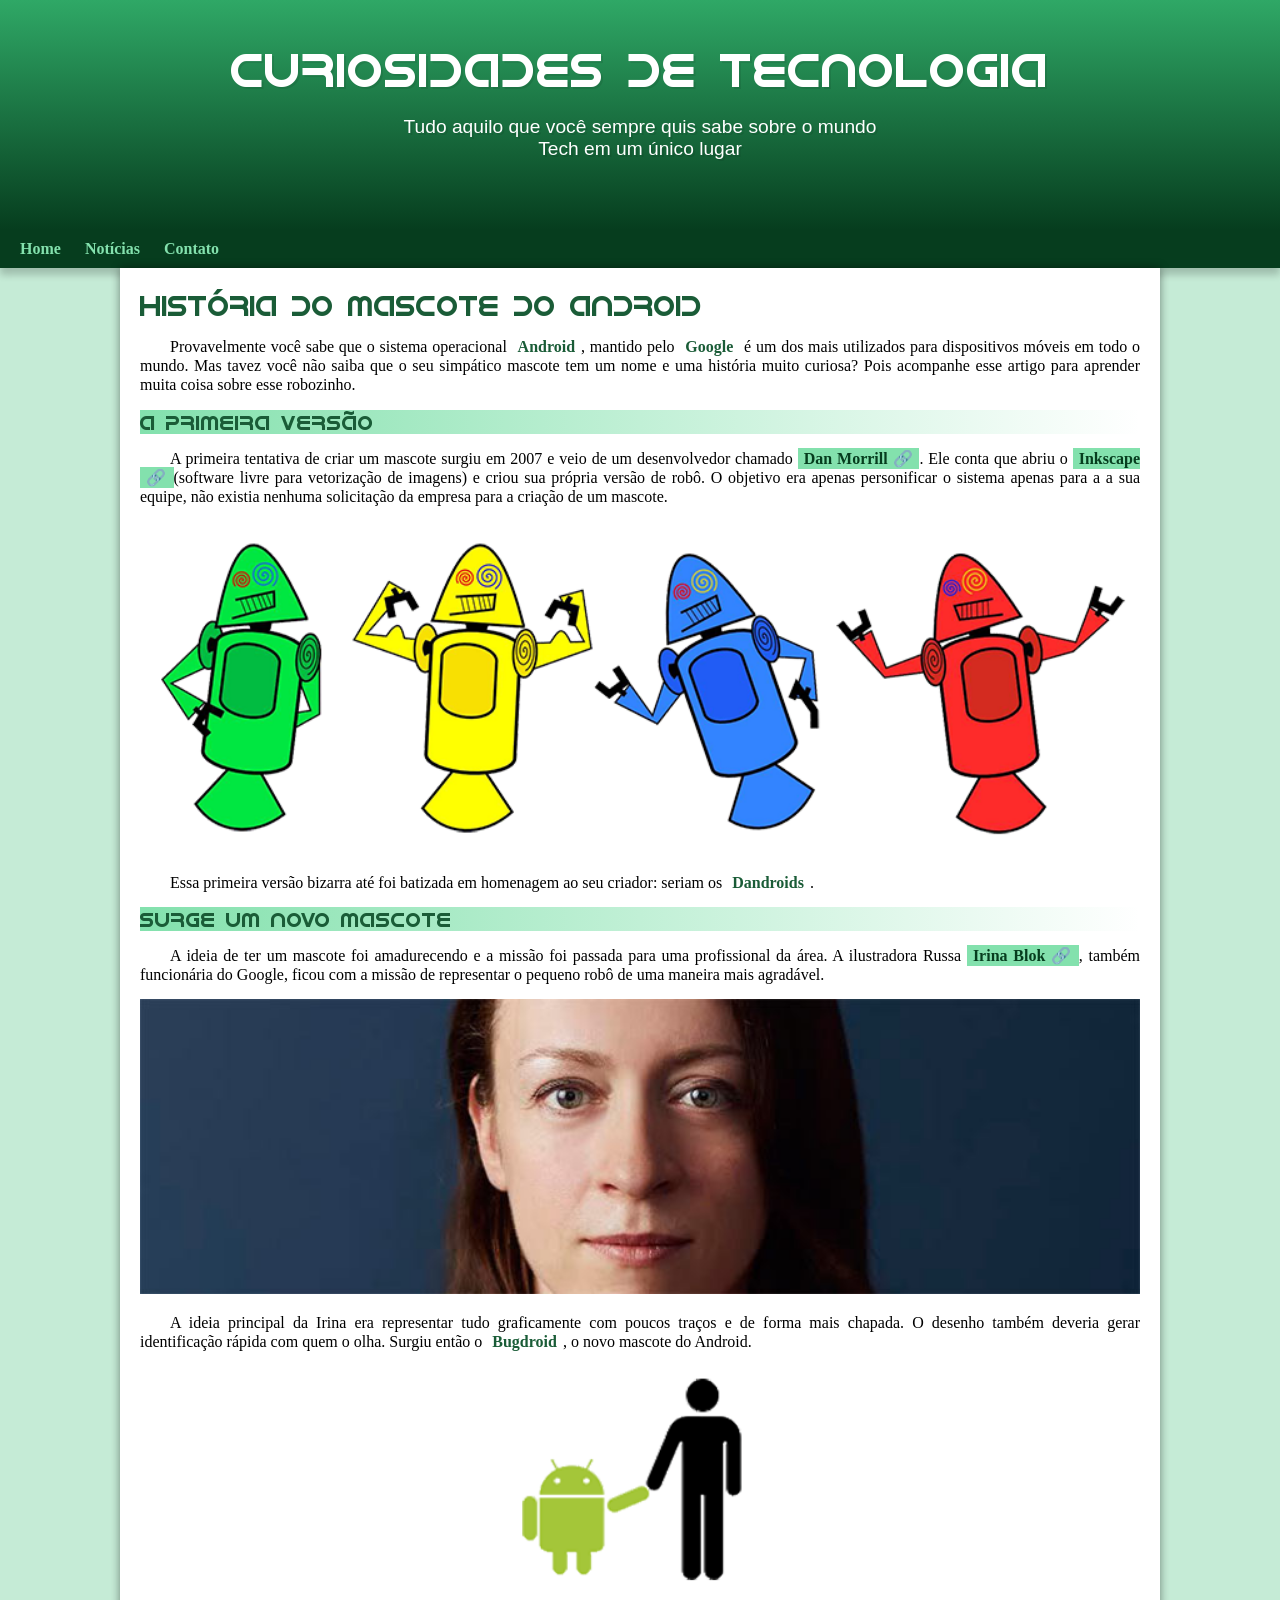
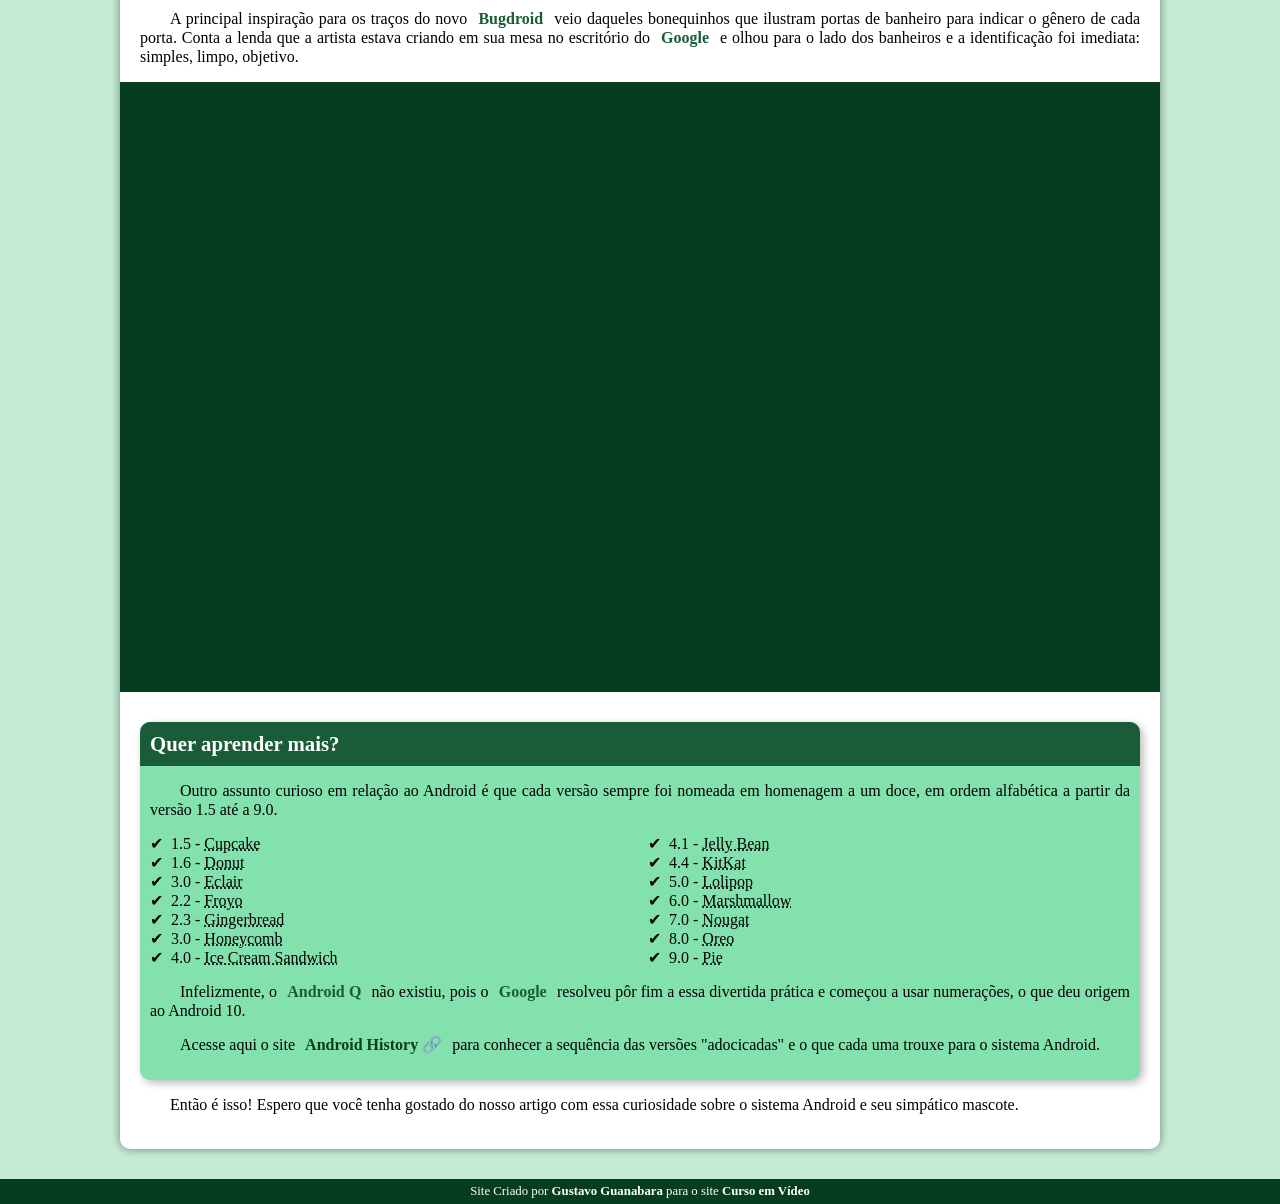
<file: index.html>
<!DOCTYPE html>
<html lang="pt-br">
<head>
    <meta charset="UTF-8">
    <meta name="viewport" content="width=device-width, initial-scale=1.0">
    <title>Como Surgiu o Mascote do Andróid</title>
    <link rel="shortcut icon" href="imagens/favicon.ico" type="image/x-icon">
    <link rel="stylesheet" href="estilo/style.css">
    
</head>
<body>
    <header>
        <h1>Curiosidades de Tecnologia</h1>
        <p>Tudo aquilo que você sempre quis sabe sobre o mundo Tech em um único lugar</p>
    </header>
    <nav>
        <a href="#">Home</a>
        <a href="#">Notícias</a>
        <a href="#">Contato</a>
        
    </nav>
    <main>
        <article>
            <h1>História do Mascote do Android</h1>

            <p>Provavelmente você sabe que o sistema operacional <strong>Android</strong>, mantido pelo <strong>Google</strong> é um dos mais utilizados para dispositivos móveis em todo o mundo. Mas tavez você não saiba que o seu simpático mascote tem um nome e uma história muito curiosa? Pois acompanhe esse artigo para aprender muita coisa sobre esse robozinho.</p>

            <h2>A primeira versão</h2>

            <p>A primeira tentativa de criar um mascote surgiu em 2007 e veio de um desenvolvedor chamado <a href="https://ausdroid.net/news/2013/01/04/dan-morrill-shows-us-the-android-mascots-that-could-have-been/" target="_blank" class="externo">Dan Morrill</a>. Ele conta que abriu o <a href="https://inkscape.org/pt-br/" target="_blank" class="externo">Inkscape </a>(software livre para vetorização de imagens) e criou sua própria versão de robô. O objetivo era apenas personificar o sistema apenas para a a sua equipe, não existia nenhuma solicitação da empresa para a criação de um mascote.</p>

            <picture>
                <source media="(max-width: 670px )" srcset="imagens/dan-droids-pq.png">
            <img src="imagens/dan-droids.png" alt="Primeiro Mascote do Andróid">
            </picture>

            <p>Essa primeira versão bizarra até foi batizada em homenagem ao seu criador: seriam os <strong>Dandroids</strong>.</p>

            <h2>Surge um novo mascote</h2>

            <p>A ideia de ter um mascote foi amadurecendo e a missão foi passada para uma profissional da área. A ilustradora Russa <a href="https://www.irinablok.com/" target="_blank" class="externo">Irina Blok</a>, também funcionária do Google, ficou com a missão de representar o pequeno robô de uma maneira mais agradável.</p>

            <picture>
                <source media="(max-width: 670px )" srcset="imagens/irina-blok-pq.jpg">
            <img src="imagens/irina-blok.jpg" alt="Irina Block Criadora do Bugdroid">
            </picture>

            <p>A ideia principal da Irina era representar tudo graficamente com poucos traços e de forma mais chapada. O desenho também deveria gerar identificação rápida com quem o olha. Surgiu então o <strong>Bugdroid</strong>, o novo mascote do Android.</p>

            <img src="imagens/bugdroid.png" class="pequena" alt="Bugdroid">

            <p>A principal inspiração para os traços do novo <strong>Bugdroid</strong> veio daqueles bonequinhos que ilustram portas de banheiro para indicar o gênero de cada porta. Conta a lenda que a artista estava criando em sua mesa no escritório do <strong>Google</strong> e olhou para o lado dos banheiros e a identificação foi imediata: simples, limpo, objetivo.</p>

            <div class="video">
                <iframe width="560" height="315" src="https://www.youtube.com/embed/l2UDgpLz20M?si=lBJrmxDACya4ufY7" title="YouTube video player" frameborder="0" allow="accelerometer; autoplay; clipboard-write; encrypted-media; gyroscope; picture-in-picture; web-share" referrerpolicy="strict-origin-when-cross-origin" allowfullscreen>
                </iframe></div>
            
            <aside>
                <h3>Quer aprender mais?</h3>
                <p>Outro assunto curioso em relação ao Android é que cada versão sempre foi nomeada em homenagem a um doce, em ordem alfabética a partir da versão 1.5 até a 9.0.</p>
                <ul>
                    <li>1.5 - <abbr title="Bolo de Copo">Cupcake</abbr></li>
                    <li>1.6 - <abbr title="Rosquinha">Donut</abbr></li>
                    <li>3.0 - <abbr title="Bomba">Eclair</abbr></li>
                    <li>2.2 - <abbr title="Yogurte Congelado">Froyo</abbr></li>
                    <li>2.3 - <abbr title="Biscoito de Gengibre">Gingerbread</abbr></li>
                    <li>3.0 - <abbr title="Favo de Mel">Honeycomb</abbr></li>
                    <li>4.0 - <abbr title="Sanduiche de Sorvete">Ice Cream Sandwich</abbr></li>
                    <li>4.1 - <abbr title="Jujuba">Jelly Bean</abbr></li>
                    <li>4.4 - <abbr title="Kitkat">KitKat</abbr></li>
                    <li>5.0 - <abbr title="Pirulito">Lolipop</abbr></li>
                    <li>6.0 - <abbr title="Marshemellow">Marshmallow</abbr></li>
                    <li>7.0 - <abbr title="Torropne">Nougat</abbr></li>
                    <li>8.0 - <abbr title="Oreo">Oreo</abbr></li>
                     <li>9.0 - <abbr title="Torta">Pie</abbr></li>
                </ul>
               
                <p>Infelizmente, o <strong>Android Q</strong> não existiu, pois o <strong>Google</strong> resolveu pôr fim a essa divertida prática e começou a usar numerações, o que deu origem ao Android 10.</p>
                <p>Acesse aqui o site <a href="https://www.android.com/intl/en_uk/history" target="_blank" class="externo">Android History</a> para conhecer a sequência das versões "adocicadas" e o que cada uma trouxe para o sistema Android.
                </p>
                
            </aside>

            <p>Então é isso! Espero que você tenha gostado do nosso artigo com essa curiosidade sobre o sistema Android e seu simpático mascote.</p>
        </article>
    </main>
    <footer>
        Site Criado por <a href="https://gustavoguanabara.github.io/" target="_blank">Gustavo Guanabara</a>  para o site <a href="https://www.youtube.com/cursoemvideo" target="_blank">Curso em Vídeo</a>
    </footer>
    
</body>
</html>
</file>
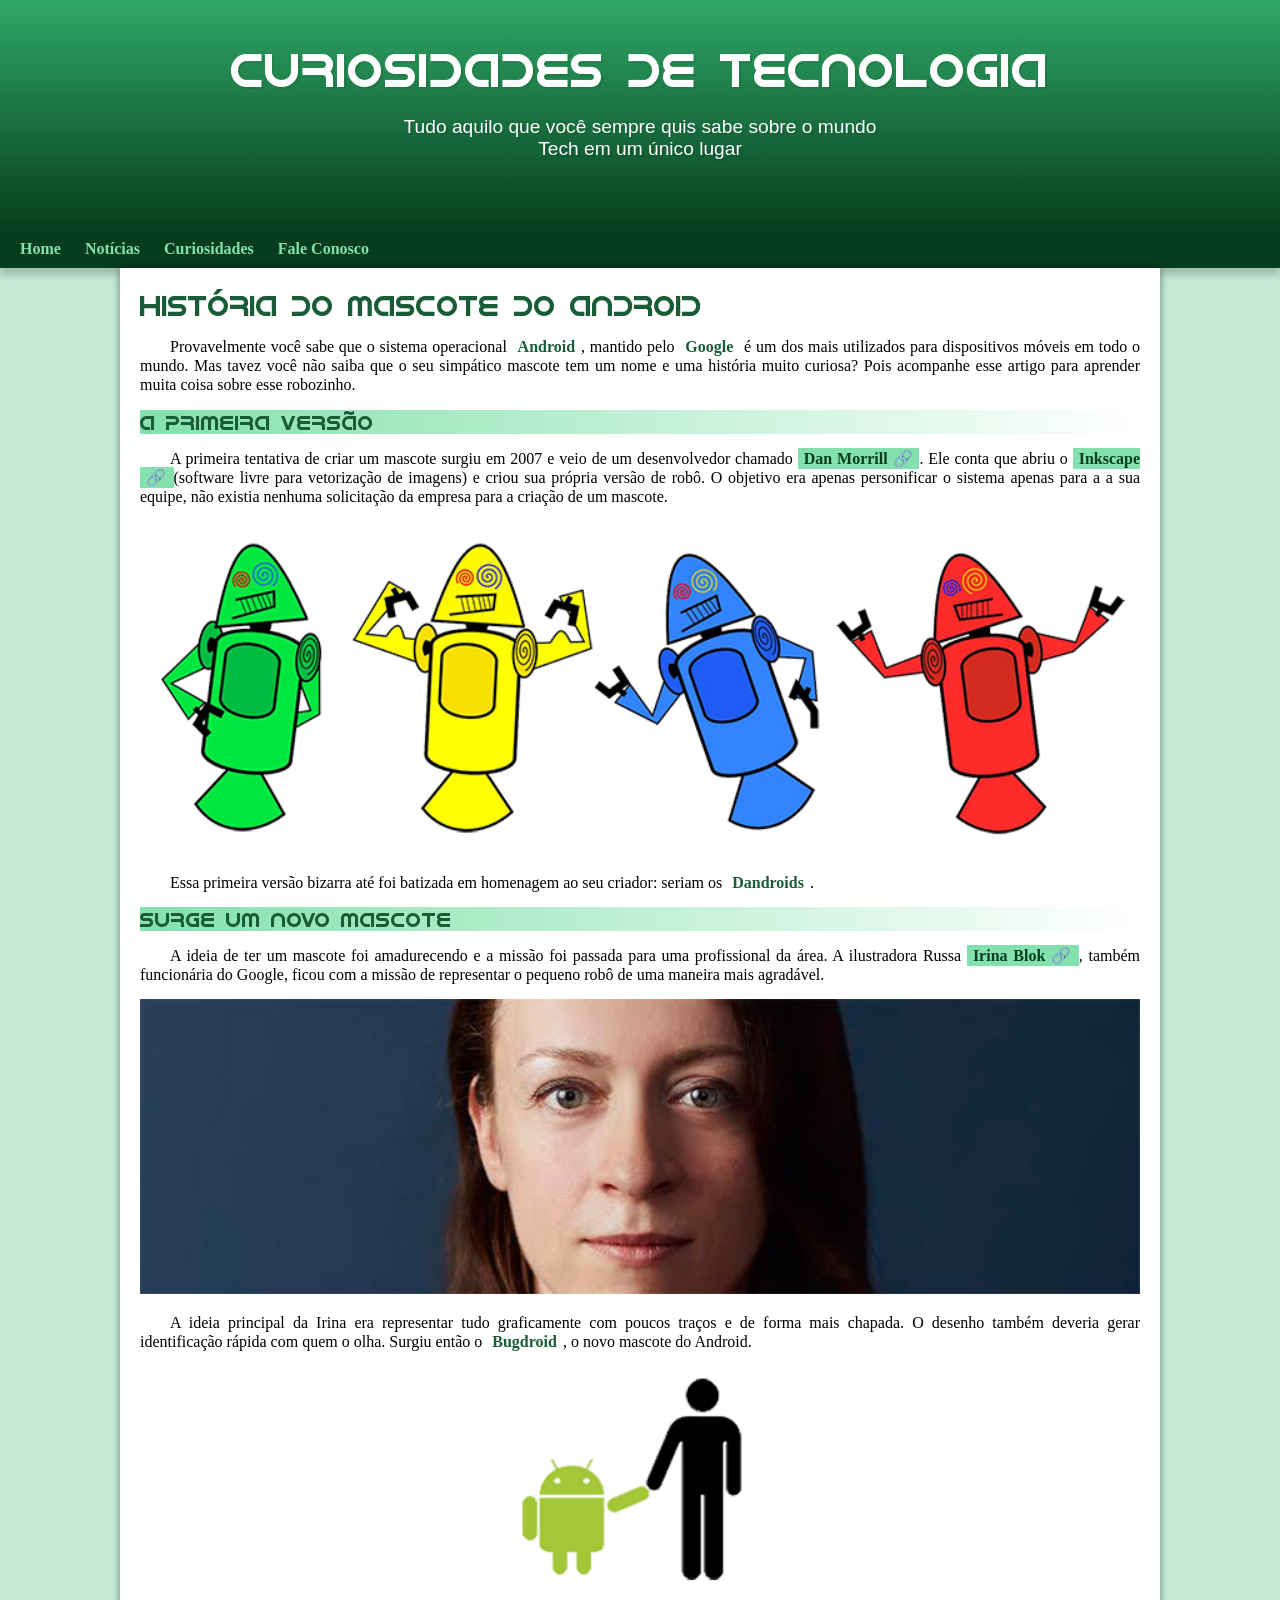
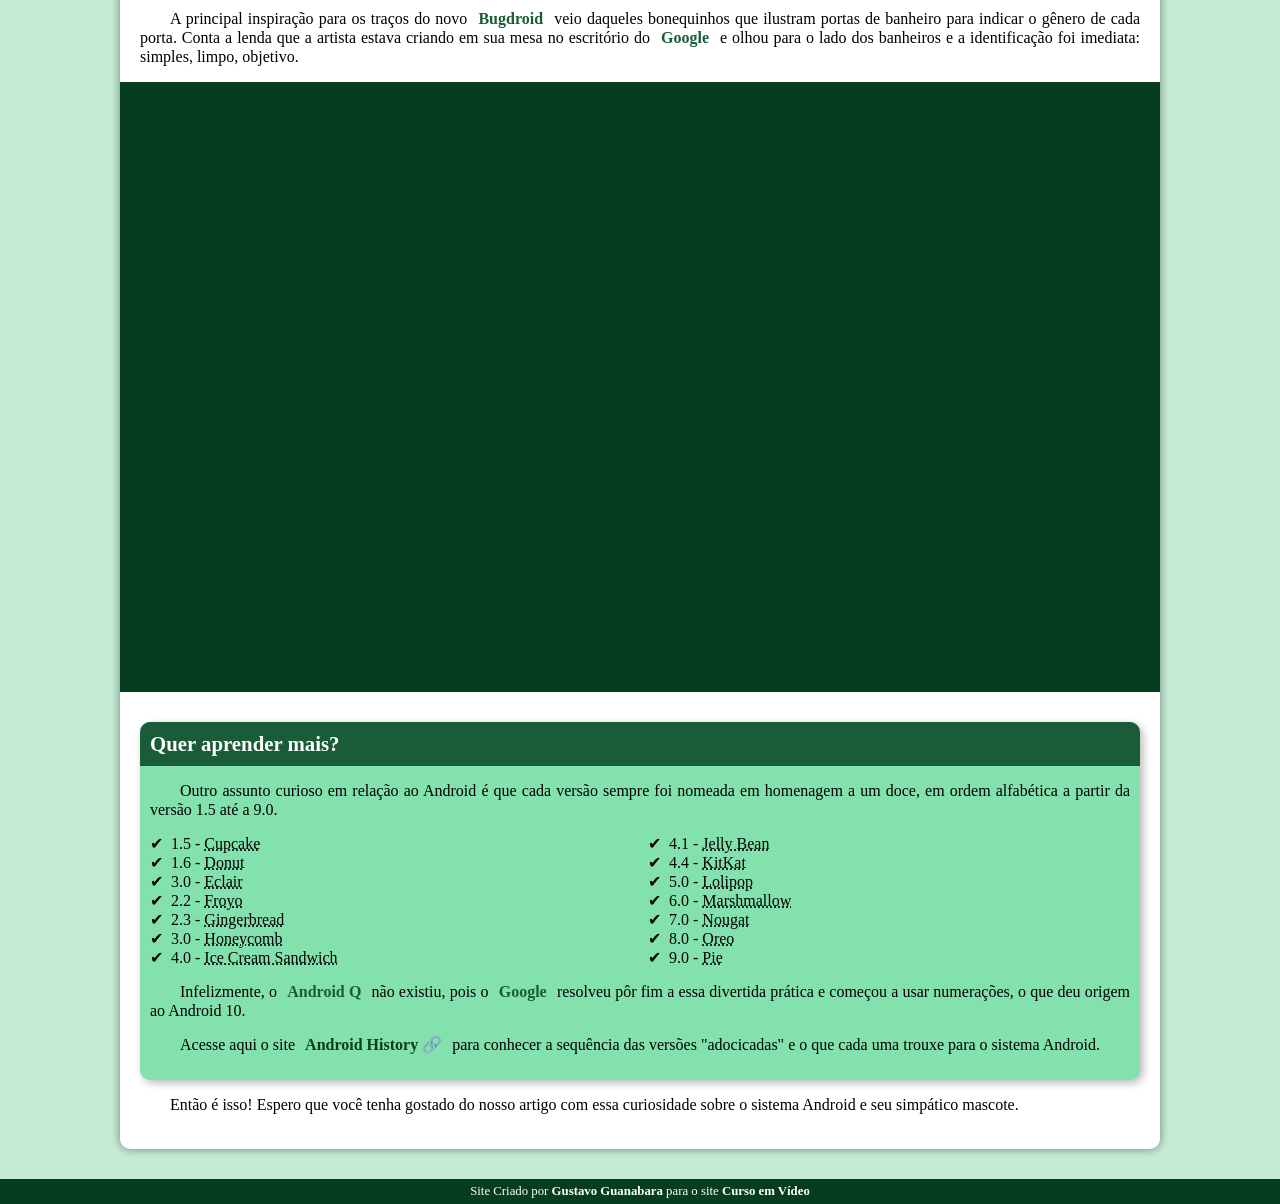
<file: index.html.html>
<!DOCTYPE html>
<html lang="pt-br">
<head>
    <meta charset="UTF-8">
    <meta name="viewport" content="width=device-width, initial-scale=1.0">
    <title>Como Surgiu o Mascote do Andróid</title>
    <link rel="shortcut icon" href="imagens/favicon.ico" type="image/x-icon">
    <link rel="stylesheet" href="estilo/style.css">
    
</head>
<body>
    <header>
        <h1>Curiosidades de Tecnologia</h1>
        <p>Tudo aquilo que você sempre quis sabe sobre o mundo Tech em um único lugar</p>
    </header>
    <nav>
        <a href="#">Home</a>
        <a href="#">Notícias</a>
        <a href="#">Curiosidades</a>
        <a href="#">Fale Conosco</a>
    </nav>
    <main>
        <article>
            <h1>História do Mascote do Android</h1>

            <p>Provavelmente você sabe que o sistema operacional <strong>Android</strong>, mantido pelo <strong>Google</strong> é um dos mais utilizados para dispositivos móveis em todo o mundo. Mas tavez você não saiba que o seu simpático mascote tem um nome e uma história muito curiosa? Pois acompanhe esse artigo para aprender muita coisa sobre esse robozinho.</p>

            <h2>A primeira versão</h2>

            <p>A primeira tentativa de criar um mascote surgiu em 2007 e veio de um desenvolvedor chamado <a href="https://ausdroid.net/news/2013/01/04/dan-morrill-shows-us-the-android-mascots-that-could-have-been/" target="_blank" class="externo">Dan Morrill</a>. Ele conta que abriu o <a href="https://inkscape.org/pt-br/" target="_blank" class="externo">Inkscape </a>(software livre para vetorização de imagens) e criou sua própria versão de robô. O objetivo era apenas personificar o sistema apenas para a a sua equipe, não existia nenhuma solicitação da empresa para a criação de um mascote.</p>

            <picture>
                <source media="(max-width: 670px )" srcset="imagens/dan-droids-pq.png">
            <img src="imagens/dan-droids.png" alt="Primeiro Mascote do Andróid">
            </picture>

            <p>Essa primeira versão bizarra até foi batizada em homenagem ao seu criador: seriam os <strong>Dandroids</strong>.</p>

            <h2>Surge um novo mascote</h2>

            <p>A ideia de ter um mascote foi amadurecendo e a missão foi passada para uma profissional da área. A ilustradora Russa <a href="https://www.irinablok.com/" target="_blank" class="externo">Irina Blok</a>, também funcionária do Google, ficou com a missão de representar o pequeno robô de uma maneira mais agradável.</p>

            <picture>
                <source media="(max-width: 670px )" srcset="imagens/irina-blok-pq.jpg">
            <img src="imagens/irina-blok.jpg" alt="Irina Block Criadora do Bugdroid">
            </picture>

            <p>A ideia principal da Irina era representar tudo graficamente com poucos traços e de forma mais chapada. O desenho também deveria gerar identificação rápida com quem o olha. Surgiu então o <strong>Bugdroid</strong>, o novo mascote do Android.</p>

            <img src="imagens/bugdroid.png" class="pequena" alt="Bugdroid">

            <p>A principal inspiração para os traços do novo <strong>Bugdroid</strong> veio daqueles bonequinhos que ilustram portas de banheiro para indicar o gênero de cada porta. Conta a lenda que a artista estava criando em sua mesa no escritório do <strong>Google</strong> e olhou para o lado dos banheiros e a identificação foi imediata: simples, limpo, objetivo.</p>

            <div class="video">
                <iframe width="560" height="315" src="https://www.youtube.com/embed/l2UDgpLz20M?si=lBJrmxDACya4ufY7" title="YouTube video player" frameborder="0" allow="accelerometer; autoplay; clipboard-write; encrypted-media; gyroscope; picture-in-picture; web-share" referrerpolicy="strict-origin-when-cross-origin" allowfullscreen>
                </iframe></div>
            
            <aside>
                <h3>Quer aprender mais?</h3>
                <p>Outro assunto curioso em relação ao Android é que cada versão sempre foi nomeada em homenagem a um doce, em ordem alfabética a partir da versão 1.5 até a 9.0.</p>
                <ul>
                    <li>1.5 - <abbr title="Bolo de Copo">Cupcake</abbr></li>
                    <li>1.6 - <abbr title="Rosquinha">Donut</abbr></li>
                    <li>3.0 - <abbr title="Bomba">Eclair</abbr></li>
                    <li>2.2 - <abbr title="Yogurte Congelado">Froyo</abbr></li>
                    <li>2.3 - <abbr title="Biscoito de Gengibre">Gingerbread</abbr></li>
                    <li>3.0 - <abbr title="Favo de Mel">Honeycomb</abbr></li>
                    <li>4.0 - <abbr title="Sanduiche de Sorvete">Ice Cream Sandwich</abbr></li>
                    <li>4.1 - <abbr title="Jujuba">Jelly Bean</abbr></li>
                    <li>4.4 - <abbr title="Kitkat">KitKat</abbr></li>
                    <li>5.0 - <abbr title="Pirulito">Lolipop</abbr></li>
                    <li>6.0 - <abbr title="Marshemellow">Marshmallow</abbr></li>
                    <li>7.0 - <abbr title="Torropne">Nougat</abbr></li>
                    <li>8.0 - <abbr title="Oreo">Oreo</abbr></li>
                     <li>9.0 - <abbr title="Torta">Pie</abbr></li>
                </ul>
               
                <p>Infelizmente, o <strong>Android Q</strong> não existiu, pois o <strong>Google</strong> resolveu pôr fim a essa divertida prática e começou a usar numerações, o que deu origem ao Android 10.</p>
                <p>Acesse aqui o site <a href="https://www.android.com/intl/en_uk/history" target="_blank" class="externo">Android History</a> para conhecer a sequência das versões "adocicadas" e o que cada uma trouxe para o sistema Android.
                </p>
                
            </aside>

            <p>Então é isso! Espero que você tenha gostado do nosso artigo com essa curiosidade sobre o sistema Android e seu simpático mascote.</p>
        </article>
    </main>
    <footer>
        Site Criado por <a href="https://gustavoguanabara.github.io/" target="_blank">Gustavo Guanabara</a>  para o site <a href="https://www.youtube.com/cursoemvideo" target="_blank">Curso em Vídeo</a>
    </footer>
    
</body>
</html>
</file>
<file: estilo/style.css>
@charset "UTF-8";

@import url('https://fonts.googleapis.com/css2?family=Bebas+Neue&display=swap');

@font-face{
    font-family: 'Android';
    src: url(../fontes/idroid.otf) format('opentype');
    font-weight: normal;

}

:root {
   --cor0: #c5ebd6;
   --cor1: #83e1ad;
   --cor2: #3ddc84;
   --cor3: #2fa866;
   --cor4 :#1a5c37;
   --cor5: #063d1e; 

   --font-padrao: arial, verdana, helvetica, sans-serif; 
   --font-destaque: "Bebas Neue", sans-serif;
   --font-Android:'Android', 'cursive';
}

*{
    margin: 0px;
    padding: 0px;
}

body{
    background-color: var(--cor0);
    
}
a.externo::after{
    content: '\00A0\1F517';


}

 
header{
    background-image: linear-gradient(to bottom, var(--cor3), var(--cor5) );
    min-height: 150px;
    text-align: center;
    padding: 40px;
    
}

header > h1 {
    color: white;
    font-family: var(--font-Android);
    font-weight: normal;
    font-size: 3em;
    margin-bottom: 20px;
    text-shadow: 2px 2px 0px rgba(0, 0, 0, 0.082);
    
}

header >p{
    font-family: var(--font-padrao);
    font-size: 1.2em;
    color: white;
    max-width: 500px;
    padding-left: 10px;
    padding-right: 10px;
    margin: auto;
    text-shadow: 2px 2px 0px rgba(0, 0, 0, 0.089);
}

nav{
    background-color: var(--cor5);
    padding: 10px;
    box-shadow: 0px 7px 07px rgba(0, 0, 0, 0.192);
}

nav > a {

    color: var(--cor1);
    padding: 10px;
    border-radius: 5px;
    text-decoration: none;
    font-weight: bold;
    transition-duration: 0.5s;
    
}

nav > :hover{

    background-color: var(--cor3);
    color: var(--cor5);

}
main{
    
     min-width: 300px;
     max-width: 1000px;
     margin: auto;
     margin-bottom: 30px;
     padding: 20px;
     background-color: white;
     box-shadow: 0px 0px 10px rgba(0, 0, 0, 0.445);
     border-bottom-left-radius: 10px;
     border-bottom-right-radius: 10px;
}

main h1{
    color: var(--cor4);
    font-family: var(--font-Android);
    font-weight: normal;
    font-size: 1.8em;
}

main h2{
    font-family: var(--font-Android);
    color: var(--cor4);
    font-size: 1.3em;
    font-weight: normal;
    background-image: linear-gradient(to right, var(--cor1), transparent);
}

main  p{
    margin: 15px 0px 15px 0px;  /* ou apenas os dois primeiros seguindo no sentido horário (cima direita baixo esquerda) */
    text-align: justify;
    text-indent: 30px;
    font-size: 1em;
    line-height: 1.2em;
}
main strong {

    color: var(--cor4);
    font-weight: bold;
    padding: 2px 6px;
}

main a{

    text-decoration: none;
    font-weight: bold;
    color: var(--cor5);
    background-color: var(--cor1);
    padding: 2px 6px;

}

main a:hover{

    text-decoration: underline;
    color: var(--cor4);
}
main img{
    width: 100%;
}
main img.pequena{
    max-width: 350px;
    display: block;
    margin: auto;
}

div.video{

    background-color: var(--cor5);
    margin: 0px -20px 30px -20px;
    padding: 20px;
    padding-bottom: 59%;
    position: relative;
}

div.video > iframe {

    position: absolute;
    top: 5%;
    left: 5%;
    width: 90%;
    height: 90%;


}
aside{
    
    background-color: var(--cor1);
    padding: 10px;
    border-radius: 10px;
    box-shadow: 3px 3px 8px rgba(0, 0, 0, 0.280);
}

aside > h3 {
    background-color: var(--cor4);
    font-size: 1.3em;
    color: white;
    padding: 10px;
    margin: -10px -10px 0px -10px;
    border-radius: 10px 10px 0px 0px;
}
aside > ul{
    list-style-type: '\2714\00A0\00A0';
    list-style-position: inside;
    columns: 2;

}

footer {
    background-color: var(--cor5);
    color: white;
    text-align: center;
    font-size: 0.8em;
    padding: 5px;
}
footer a{
    color: white;
    font-weight: bolder;
    text-decoration: none;
}

footer :hover{
    text-decoration: underline;
    color: var(--cor1);
}
</file>
